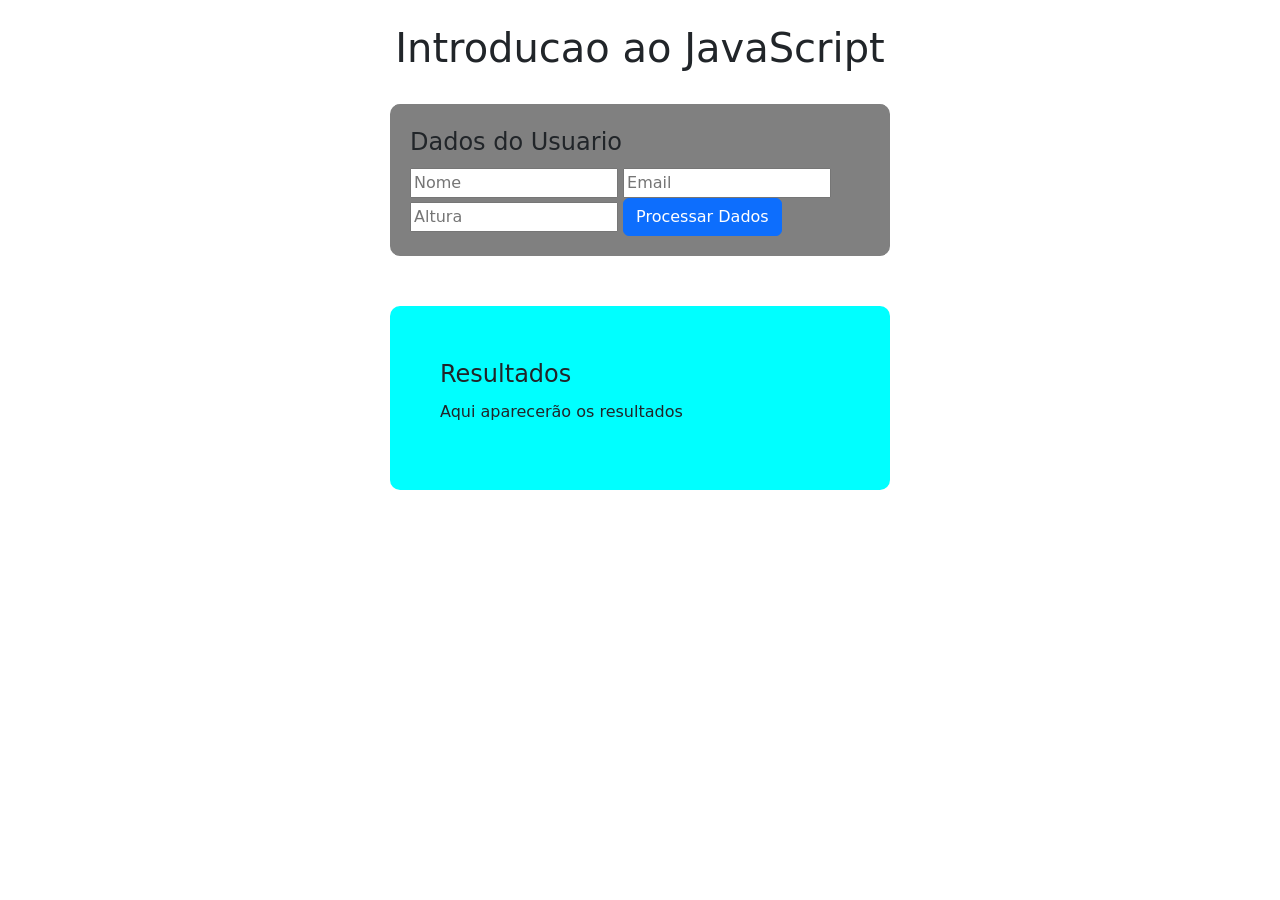
<file: Aula-introducao-JS/index.html>
<!DOCTYPE html>
<html lang="pt-br">

<head>
    <meta charset="UTF-8">
    <meta name="viewport" content="width=device-width, initial-scale=1.0">
    <link rel="stylesheet" href="css/bootstrap.min.css">
    <link rel="stylesheet" href="css/style.css">
    <title>Aula JS</title>
</head>

<body>
    <h1 class="text-center py-4">Introducao ao JavaScript</h1>
    <fieldset id="entrada">
        <legend>Dados do Usuario</legend>
        <input id="nome" type="text" placeholder="Nome">
        <input id="email" type="email" placeholder="Email">
        <input id="altura" type="number" placeholder="Altura">
        <button class="btn btn-primary" onclick="proc()">Processar Dados</button>
    </fieldset>
    <fieldset id="saida">
        <legend>Resultados</legend>
        <div id="resultado">
            <p>Aqui aparecerão os resultados</p>
        </div>
    </fieldset>
    <script src="/Aula-introducao-JS/js/scripts.js"></script>
</body> 

</html>
</file>
<file: Aula-introducao-JS/css/style.css>
#entrada{
    background-color: gray;
    width: 500px;
    margin: auto;
    border-radius: 10px;
    padding: 20px;
    
}
#saida{
    background-color: aqua;
    width: 500px;
    margin: auto;
    margin-top: 50px;
    border-radius: 10px;
    padding: 50px;
};
</file>
